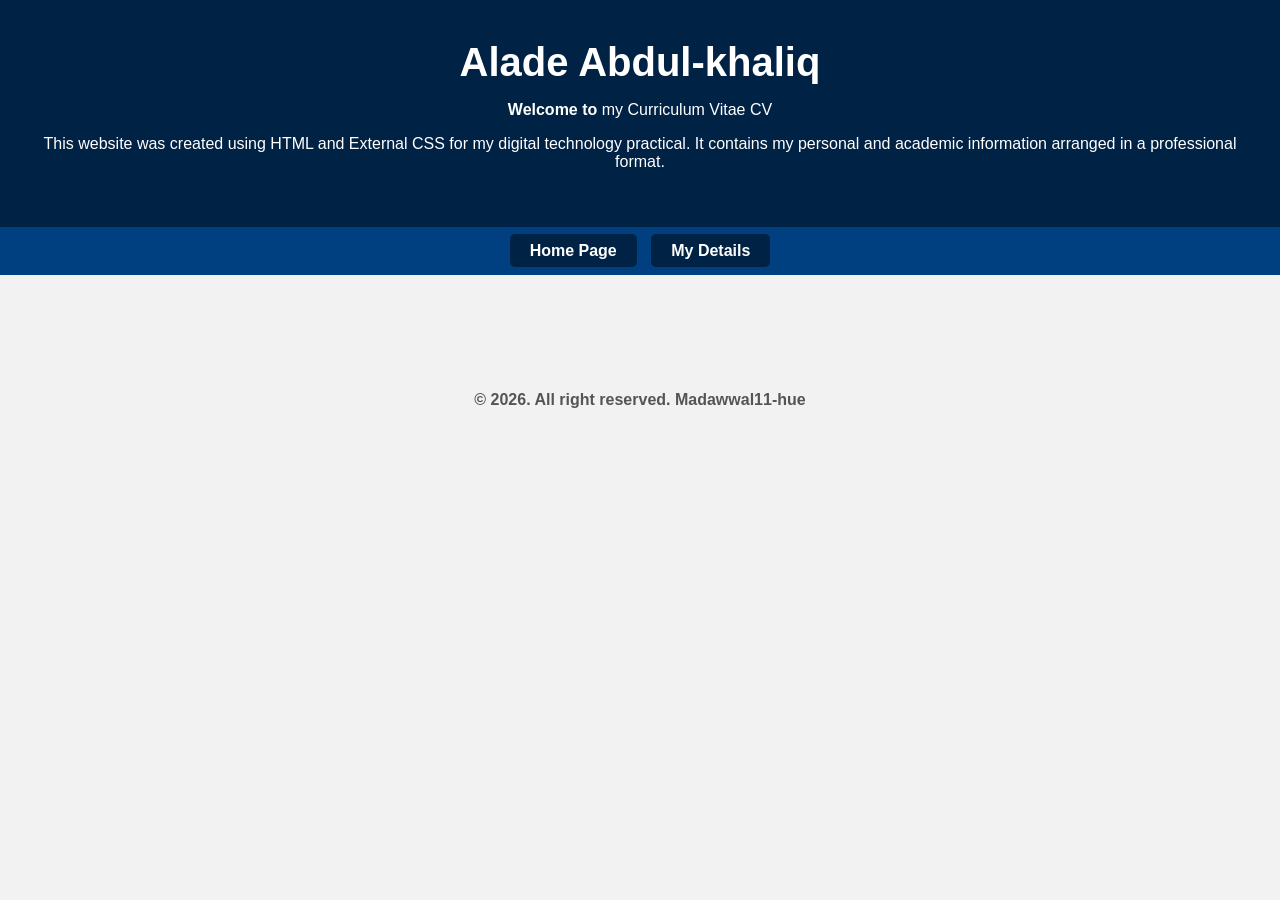
<file: index.html>
<!DOCTYPE html>
<html>
<head>
    <title>My CV - Alade Abdul-khaliq</title>
    <link rel="stylesheet" href="style.css">
</head>
<body>

    <div class="header">
        <h1><b>Alade Abdul-khaliq</b></h1>
        <p><b>Welcome to</b> my Curriculum Vitae CV</p>
        <p>This website was created using HTML and External CSS for my digital technology practical. It contains my personal and academic information arranged in a professional format.</p>
    </div>

    <div class="nav">
        <a href="index.html">Home Page</a>
        <a href="details.html">My Details</a>
    </div>

    <div class="footer-first">
        <p>© 2026. All right reserved. Madawwal11-hue</p>
    </div>

</body>
</html>
</file>
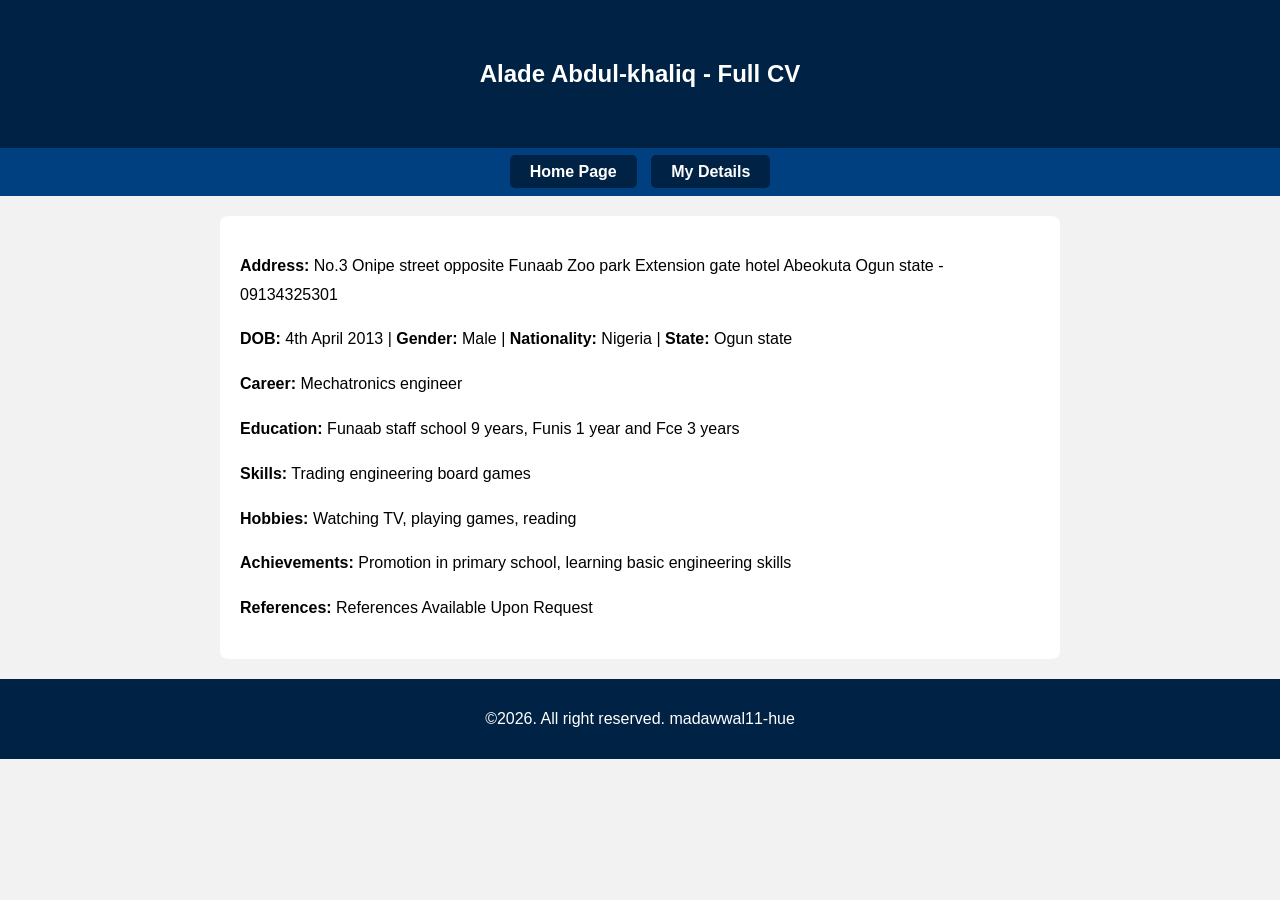
<file: details.html>
<!DOCTYPE html>
<html>
<head>
    <title>Details - Alade Abdul-khaliq</title>
    <link rel="stylesheet" href="style.css">
</head>
<body>

    <div class="header">
        <h2>Alade Abdul-khaliq - Full CV</h2>
    </div>

    <div class="nav">
        <a href="index.html">Home Page</a>
        <a href="details.html">My Details</a>
    </div>

    <div class="container">
        <p><b>Address:</b> No.3 Onipe street opposite Funaab Zoo park Extension gate hotel Abeokuta Ogun state - 09134325301</p>
        <p><b>DOB:</b> 4th April 2013 | <b>Gender:</b> Male | <b>Nationality:</b> Nigeria | <b>State:</b> Ogun state</p>
        <p><b>Career:</b> Mechatronics engineer</p>
        <p><b>Education:</b> Funaab staff school 9 years, Funis 1 year and Fce 3 years</p>
        <p><b>Skills:</b> Trading engineering board games</p>
        <p><b>Hobbies:</b> Watching TV, playing games, reading</p>
        <p><b>Achievements:</b> Promotion in primary school, learning basic engineering skills</p>
        <p><b>References:</b> References Available Upon Request</p>
    </div>

    <div class="footer">
        <p>©2026. All right reserved. madawwal11-hue</p>
    </div>

</body>
</html>
</file>
<file: style.css>
body {
    margin: 0;
    font-family: Arial;
    background: #f2f2f2;
}
.header {
    background: #002244;
    color: white;
    text-align: center;
    padding: 40px 20px;
}
.header h1 {
    font-size: 40px;
    margin: 0;
}
.nav {
    background: #004080;
    text-align: center;
    padding: 15px;
}
.nav a {
    color: white;
    text-decoration: none;
    background: #002244;
    padding: 8px 20px;
    margin: 5px;
    border-radius: 5px;
    font-weight: bold;
}
.container {
    background: white;
    width: 90%;
    max-width: 800px;
    margin: 20px auto;
    padding: 20px;
    border-radius: 8px;
    line-height: 1.8;
}
.footer-first {
    text-align: center;
    padding: 100px 0 20px 0;
    color: #555;
    font-weight: bold;
}
.footer {
    background: #002244;
    color: white;
    text-align: center;
    padding: 15px;
}
</file>
